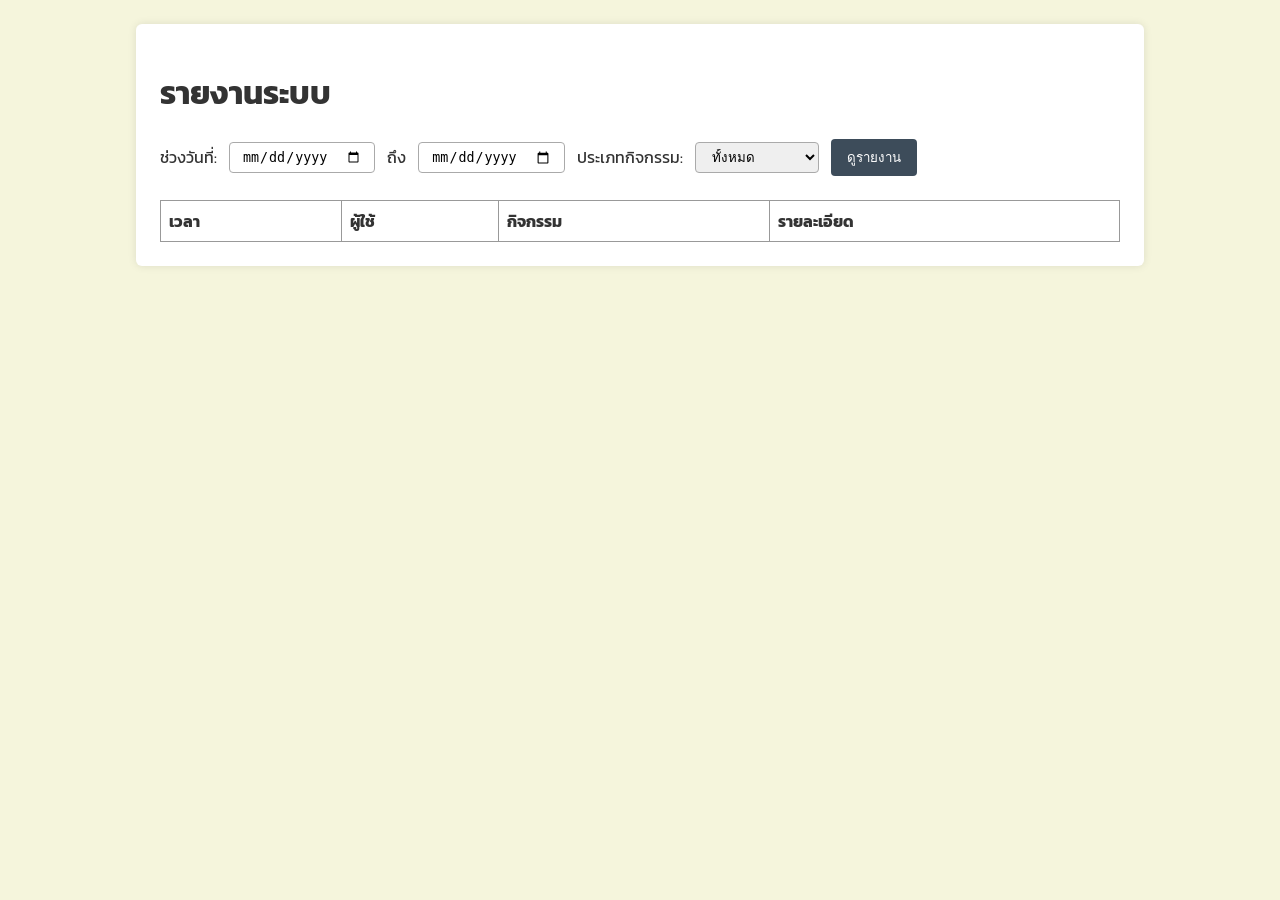
<file: report.html>
<!DOCTYPE html>
<html lang="th">
<head>
  <meta charset="UTF-8" />
  <title>รายงานระบบ</title>
  <link href="https://fonts.googleapis.com/css2?family=Kanit&display=swap" rel="stylesheet" />
  <style>
    body {
      font-family: 'Kanit', sans-serif;
      background-color: #F5F5DC;
      color: #333333;
      margin: 0;
      padding: 24px;
    }
    .report-container {
      max-width: 960px;
      margin: auto;
      background-color: #ffffff;
      padding: 24px;
      border-radius: 6px;
      box-shadow: 0 0 8px rgba(0, 0, 0, 0.1);
    }
    .report-filters {
      display: flex;
      flex-wrap: wrap;
      gap: 12px;
      margin-bottom: 24px;
      align-items: center;
    }
    input[type="date"],
    select {
      padding: 6px 12px;
      border: 1px solid #aaa;
      border-radius: 4px;
    }
    .primary-btn {
      background-color: #3D4C5A;
      color: white;
      border: none;
      padding: 8px 16px;
      border-radius: 4px;
      cursor: pointer;
    }
    .report-table {
      width: 100%;
      border-collapse: collapse;
      margin-top: 16px;
    }
    .report-table th,
    .report-table td {
      border: 1px solid #999;
      padding: 8px;
      text-align: left;
    }
  </style>
</head>
<body>
  <div class="report-container">
    <h1>รายงานระบบ</h1>
    <section class="report-filters">
      <label for="dateRange">ช่วงวันที่:</label>
      <input type="date" id="startDate" />
      <span>ถึง</span>
      <input type="date" id="endDate" />

      <label for="actionType">ประเภทกิจกรรม:</label>
      <select id="actionType">
        <option value="">ทั้งหมด</option>
        <option value="login">Login</option>
        <option value="update">แก้ไขข้อมูล</option>
        <option value="reset">รีเซ็ตรหัสผ่าน</option>
      </select>

      <button class="primary-btn" id="generateReport">ดูรายงาน</button>
    </section>

    <table class="report-table">
      <thead>
        <tr>
          <th>เวลา</th>
          <th>ผู้ใช้</th>
          <th>กิจกรรม</th>
          <th>รายละเอียด</th>
        </tr>
      </thead>
      <tbody id="reportBody"></tbody>
    </table>
  </div>

  <script>
    const data = [
      { time: '2025-07-30 08:30', user: 'admin', action: 'login', details: 'เข้าสู่ระบบ' },
      { time: '2025-07-30 09:15', user: 'audit01', action: 'update', details: 'แก้ไขโปรไฟล์' },
      { time: '2025-07-30 10:05', user: 'admin', action: 'reset', details: 'รีเซ็ตรหัสผ่าน audit01' }
    ];

    document.getElementById('generateReport').addEventListener('click', () => {
      const startDate = document.getElementById('startDate').value;
      const endDate = document.getElementById('endDate').value;
      const actionType = document.getElementById('actionType').value;
      const tbody = document.getElementById('reportBody');
      tbody.innerHTML = '';

      const filtered = data.filter(row => {
        const rowDate = row.time.slice(0, 10);
        const matchDate = (!startDate || rowDate >= startDate) &&
                          (!endDate || rowDate <= endDate);
        const matchAction = !actionType || row.action === actionType;
        return matchDate && matchAction;
      });

      filtered.forEach(row => {
        const tr = document.createElement('tr');
        tr.innerHTML = `
          <td>${row.time}</td>
          <td>${row.user}</td>
          <td>${row.action}</td>
          <td>${row.details}</td>
        `;
        tbody.appendChild(tr);
      });
    });
  </script>
</body>
</html>
</file>
